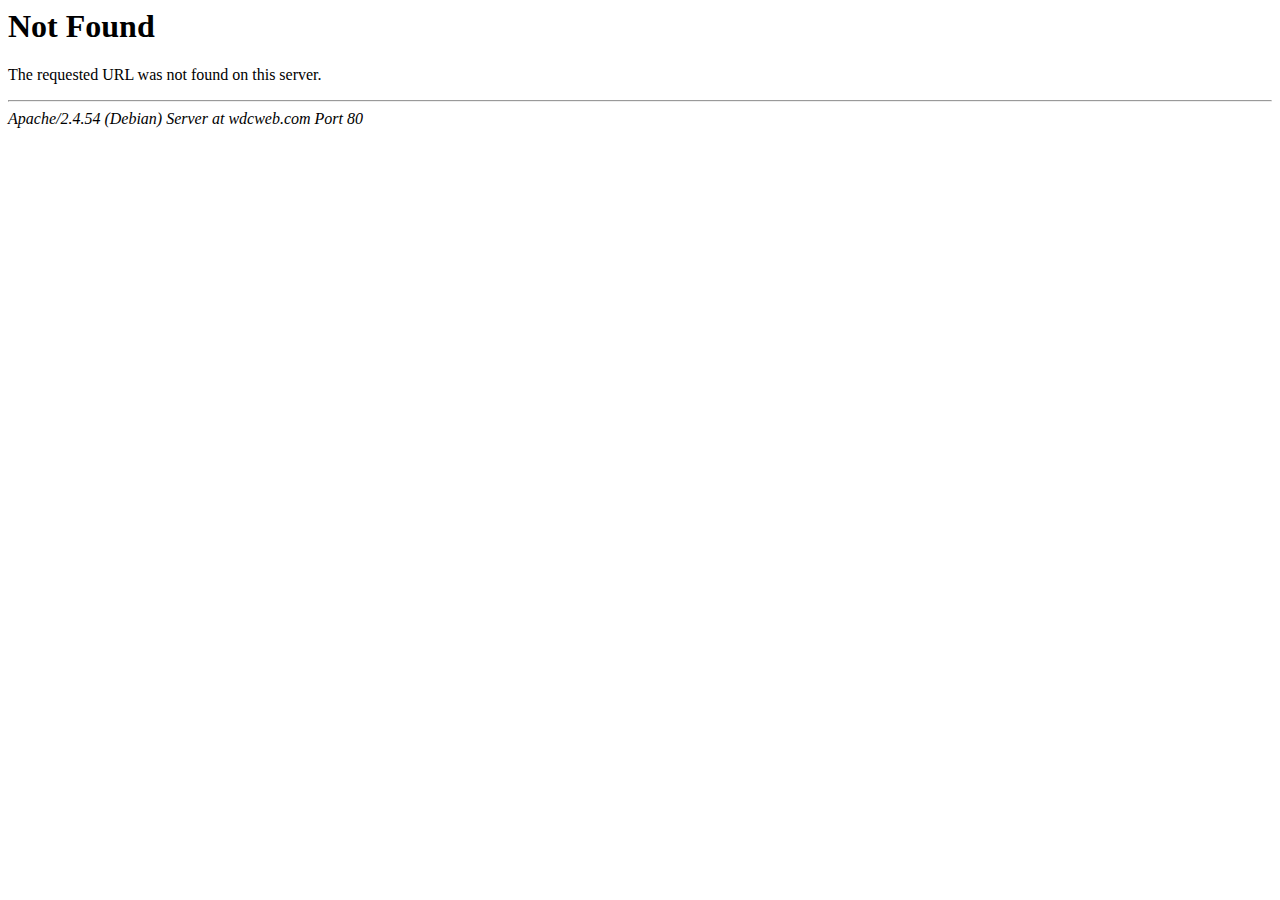
<file: chome1/img/icon/asset 40.html>
<!DOCTYPE HTML PUBLIC "-//IETF//DTD HTML 2.0//EN">
<html><head>
<title>404 Not Found</title>
</head><body>
<h1>Not Found</h1>
<p>The requested URL was not found on this server.</p>
<hr>
<address>Apache/2.4.54 (Debian) Server at wdcweb.com Port 80</address>
</body></html>
</file>
